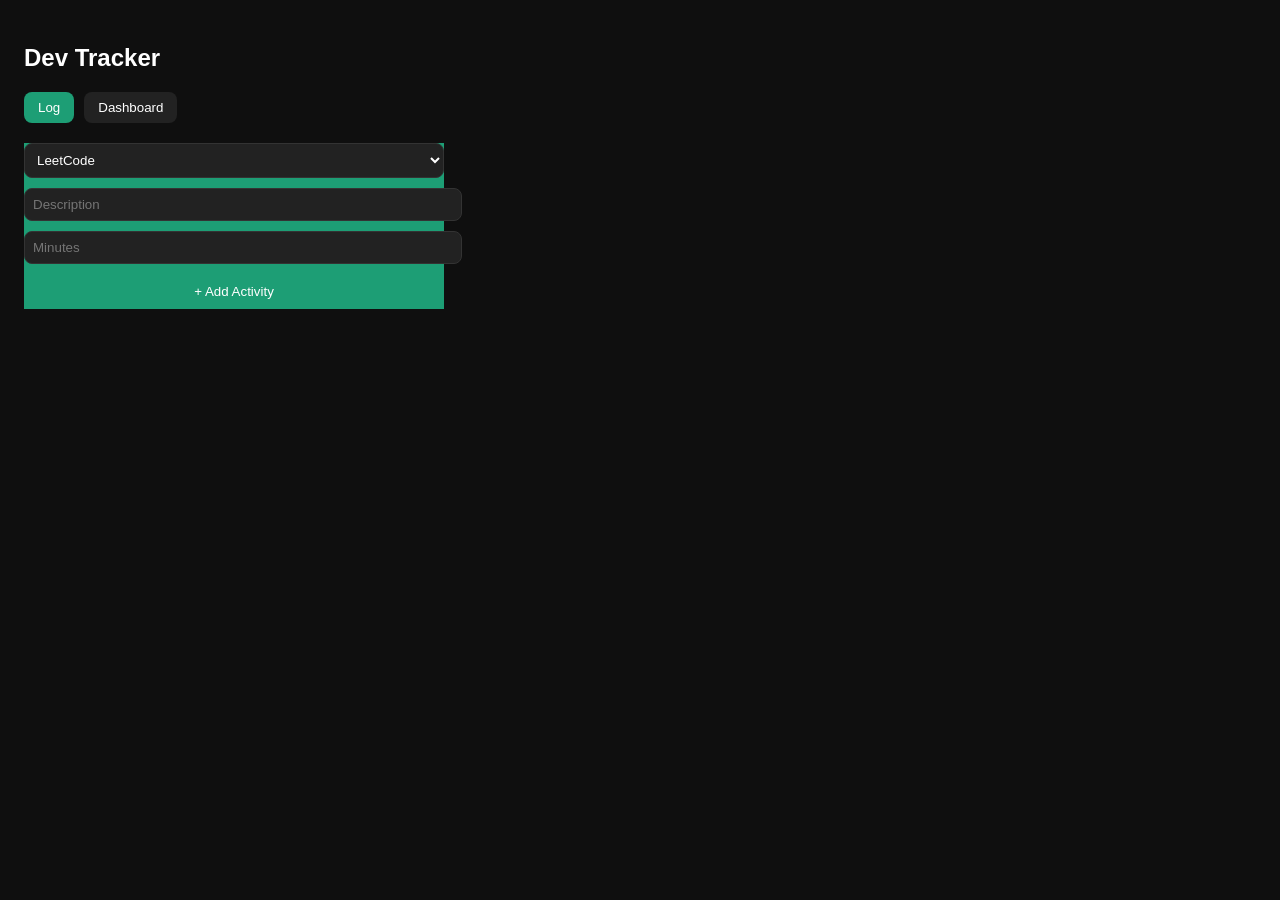
<file: popup.html>
<!DOCTYPE html>
<html lang="en">
<head>
<meta charset="UTF-8" />
<meta
  name="viewport"
  content="width=device-width, initial-scale=1.0"
/>

<title>Dev Activity Tracker</title>

<style>
  body {
    width: 420px;
    background: #0f0f0f;
    color: white;
    font-family: Arial;
    padding: 16px;
  }

  .tabs {
    display: flex;
    gap: 10px;
    margin-bottom: 20px;
  }

  button {
    cursor: pointer;
  }

  .tab {
    padding: 8px 14px;
    border: none;
    border-radius: 8px;
    background: #222;
    color: white;
  }

  .active {
    background: #1D9E75;
  }

  .section {
    display: none;
  }

  .section.active {
    display: block;
  }

  .card {
    background: #1a1a1a;
    border-radius: 10px;
    padding: 10px;
    margin-bottom: 10px;
  }

  input,
  select {
    width: 100%;
    padding: 8px;
    margin-bottom: 10px;
    background: #222;
    color: white;
    border: 1px solid #333;
    border-radius: 8px;
  }

  .add-btn {
    width: 100%;
    padding: 10px;
    border: none;
    border-radius: 8px;
    background: #1D9E75;
    color: white;
  }

  .entry {
    border-bottom: 1px solid #333;
    padding: 8px 0;
  }

  .entry-auto {
    color: #1D9E75;
    font-size: 12px;
  }
</style>

</head>

<body>

<h2>Dev Tracker</h2>

<div class="tabs">

  <button
    id="log-tab-btn"
    class="tab active"
  >
    Log
  </button>

  <button
    id="dash-tab-btn"
    class="tab"
  >
    Dashboard
  </button>

</div>

<!-- LOG -->

<div
  id="tab-log"
  class="section active"
>

  <select id="sel-plat">
    <option>LeetCode</option>
    <option>GeeksForGeeks</option>
    <option>YouTube</option>
    <option>GitHub</option>
  </select>

  <input
    type="text"
    id="inp-desc"
    placeholder="Description"
  />

  <input
    type="number"
    id="inp-dur"
    placeholder="Minutes"
  />

  <button
    class="add-btn"
    id="add-btn"
  >
    + Add Activity
  </button>

  <div
    id="entries-list"
    style="margin-top:20px"
  ></div>

</div>

<!-- DASHBOARD -->

<div
  id="tab-dashboard"
  class="section"
>

  <div id="stats"></div>

</div>

<script src="api.js"></script>
<script src="popup.js"></script>

</body>
</html>
</file>
